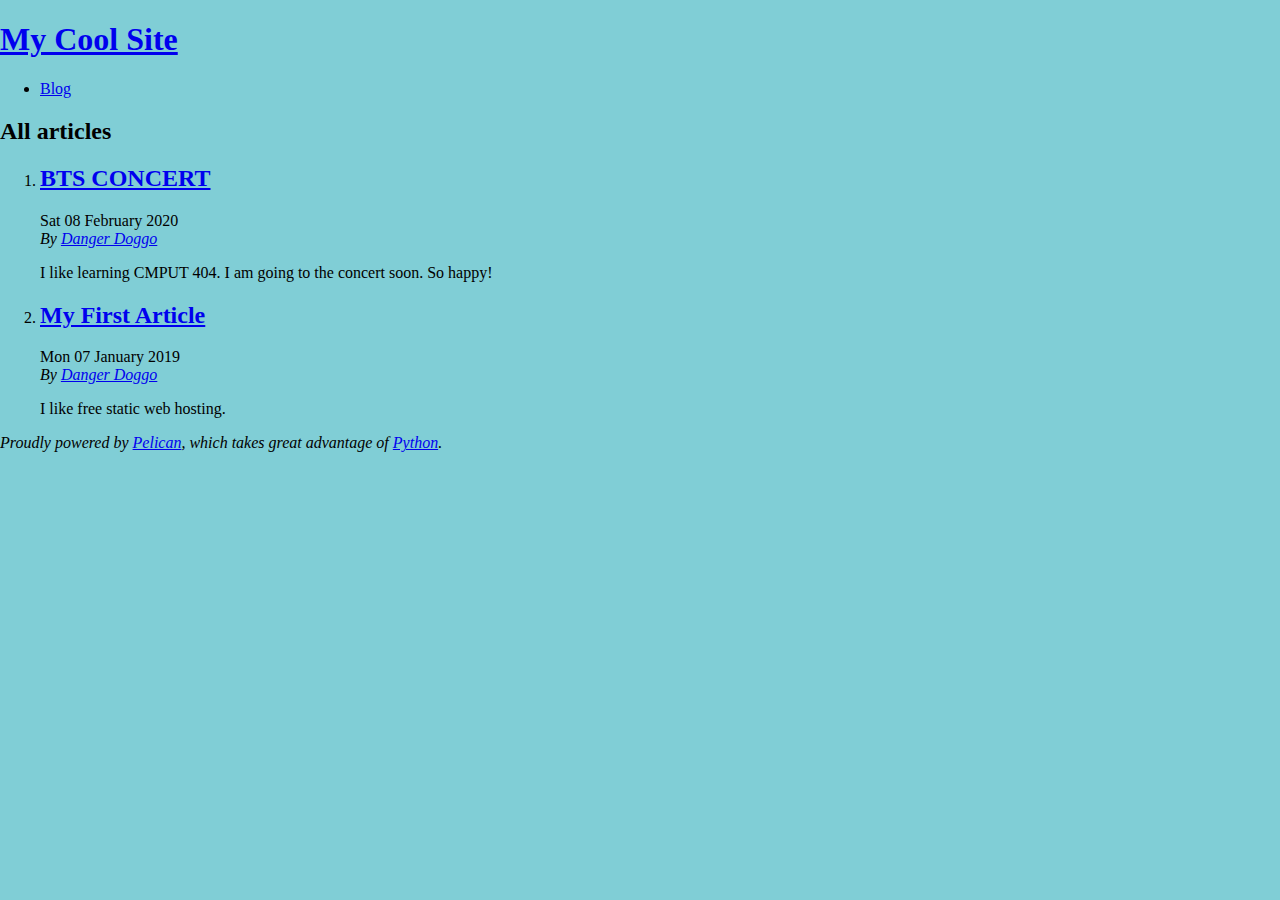
<file: index.html>
<!DOCTYPE html>
<html lang="en">
<head>
        <title>My Cool Site</title>
        <meta charset="utf-8" />
        <link href="https://phoebebai.github.io/feeds/all.atom.xml" type="application/atom+xml" rel="alternate" title="My Cool Site Full Atom Feed" />

  <link rel="stylesheet" type="text/css" href="https://phoebebai.github.io/theme/style.css" />
</head>

<body id="index" class="home">
        <header id="banner" class="body">
                <h1><a href="https://phoebebai.github.io/">My Cool Site <strong></strong></a></h1>
        </header><!-- /#banner -->
        <nav id="menu"><ul>
            <li><a href="https://phoebebai.github.io/category/blog.html">Blog</a></li>
        </ul></nav><!-- /#menu -->
<section id="content">
<h2>All articles</h2>

<ol id="post-list">
        <li><article class="hentry">
                <header> <h2 class="entry-title"><a href="https://phoebebai.github.io/bts-concert.html" rel="bookmark" title="Permalink to BTS CONCERT">BTS CONCERT</a></h2> </header>
                <footer class="post-info">
                    <time class="published" datetime="2020-02-08T21:38:00-07:00"> Sat 08 February 2020 </time>
                    <address class="vcard author">By
                        <a class="url fn" href="https://phoebebai.github.io/author/danger-doggo.html">Danger Doggo</a>
                    </address>
                </footer><!-- /.post-info -->
                <div class="entry-content"> <p>I like learning CMPUT 404. I am going to the concert soon. So happy!</p> </div><!-- /.entry-content -->
        </article></li>
        <li><article class="hentry">
                <header> <h2 class="entry-title"><a href="https://phoebebai.github.io/my-first-article.html" rel="bookmark" title="Permalink to My First Article">My First Article</a></h2> </header>
                <footer class="post-info">
                    <time class="published" datetime="2019-01-07T08:00:00-07:00"> Mon 07 January 2019 </time>
                    <address class="vcard author">By
                        <a class="url fn" href="https://phoebebai.github.io/author/danger-doggo.html">Danger Doggo</a>
                    </address>
                </footer><!-- /.post-info -->
                <div class="entry-content"> <p>I like free static web hosting.</p> </div><!-- /.entry-content -->
        </article></li>
</ol><!-- /#posts-list -->
</section><!-- /#content -->
        <footer id="contentinfo" class="body">
                <address id="about" class="vcard body">
                Proudly powered by <a href="http://getpelican.com/">Pelican</a>,
                which takes great advantage of <a href="http://python.org">Python</a>.
                </address><!-- /#about -->
        </footer><!-- /#contentinfo -->
</body>
</html>
</file>
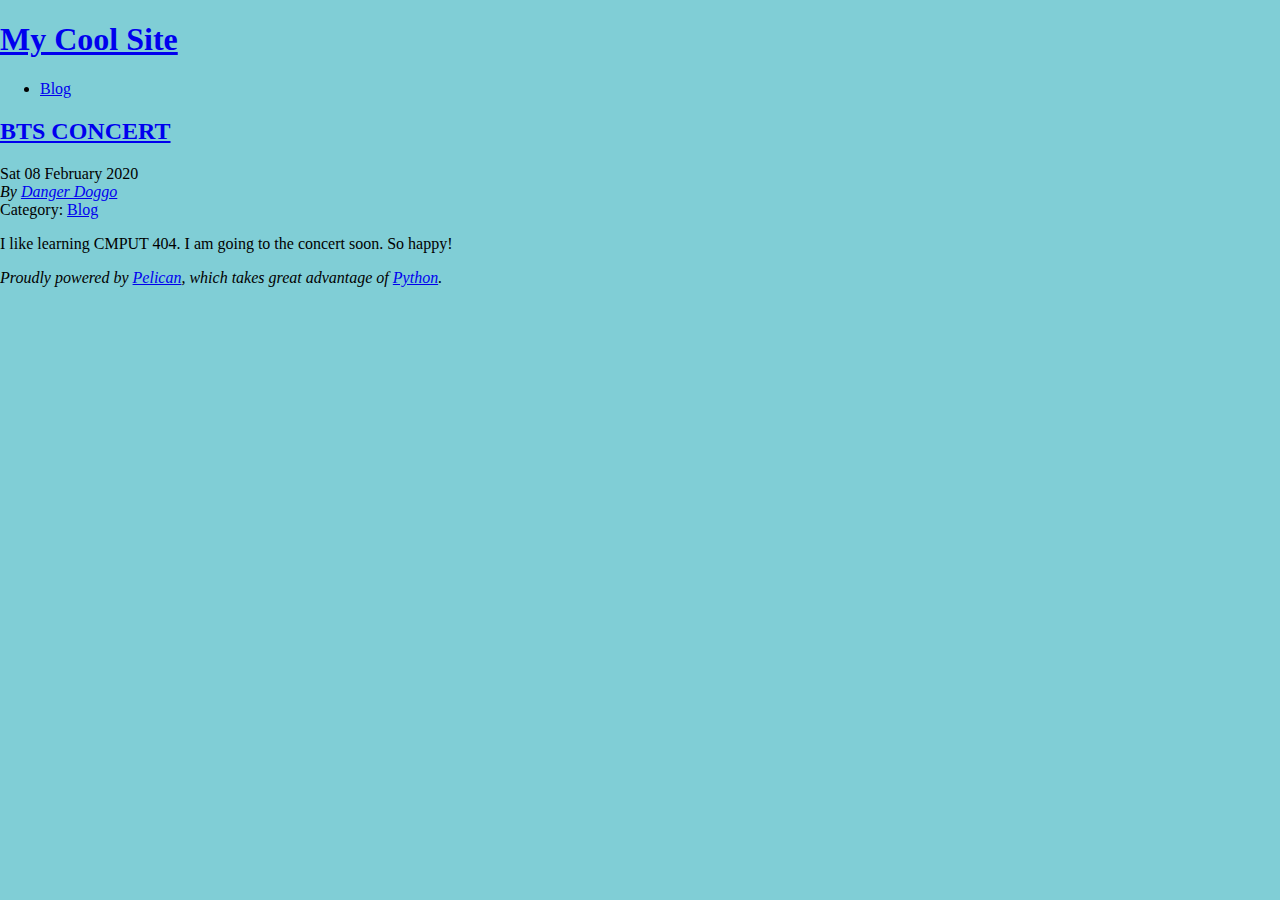
<file: bts-concert.html>
<!DOCTYPE html>
<html lang="en">
<head>
          <title>My Cool Site - BTS CONCERT</title>
        <meta charset="utf-8" />
        <link href="https://phoebebai.github.io/feeds/all.atom.xml" type="application/atom+xml" rel="alternate" title="My Cool Site Full Atom Feed" />
        <link href="https://phoebebai.github.io/feeds/blog.atom.xml" type="application/atom+xml" rel="alternate" title="My Cool Site Categories Atom Feed" />

  <link rel="stylesheet" type="text/css" href="https://phoebebai.github.io/theme/style.css" />





</head>

<body id="index" class="home">
        <header id="banner" class="body">
                <h1><a href="https://phoebebai.github.io/">My Cool Site <strong></strong></a></h1>
        </header><!-- /#banner -->
        <nav id="menu"><ul>
            <li class="active"><a href="https://phoebebai.github.io/category/blog.html">Blog</a></li>
        </ul></nav><!-- /#menu -->
<section id="content" class="body">
  <header>
    <h2 class="entry-title">
      <a href="https://phoebebai.github.io/bts-concert.html" rel="bookmark"
         title="Permalink to BTS CONCERT">BTS CONCERT</a></h2>
 
  </header>
  <footer class="post-info">
    <time class="published" datetime="2020-02-08T21:38:00-07:00">
      Sat 08 February 2020
    </time>
    <address class="vcard author">
      By           <a class="url fn" href="https://phoebebai.github.io/author/danger-doggo.html">Danger Doggo</a>
    </address>
    <div class="category">
        Category: <a href="https://phoebebai.github.io/category/blog.html">Blog</a>
    </div>
  </footer><!-- /.post-info -->
  <div class="entry-content">
    <p>I like learning CMPUT 404. I am going to the concert soon. So happy!</p>
  </div><!-- /.entry-content -->
</section>
        <footer id="contentinfo" class="body">
                <address id="about" class="vcard body">
                Proudly powered by <a href="http://getpelican.com/">Pelican</a>,
                which takes great advantage of <a href="http://python.org">Python</a>.
                </address><!-- /#about -->
        </footer><!-- /#contentinfo -->
</body>
</html>
</file>
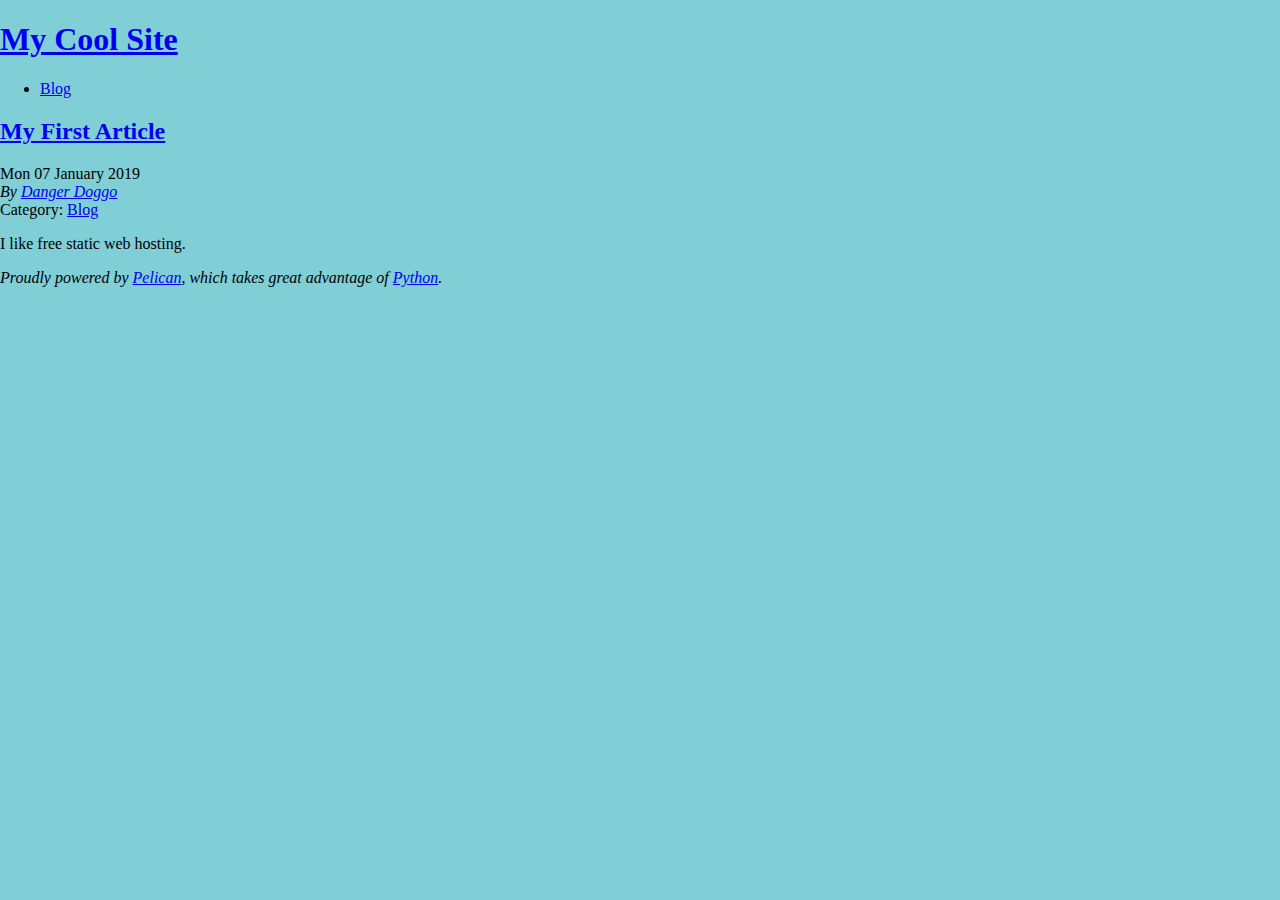
<file: my-first-article.html>
<!DOCTYPE html>
<html lang="en">
<head>
          <title>My Cool Site - My First Article</title>
        <meta charset="utf-8" />
        <link href="https://phoebebai.github.io/feeds/all.atom.xml" type="application/atom+xml" rel="alternate" title="My Cool Site Full Atom Feed" />
        <link href="https://phoebebai.github.io/feeds/blog.atom.xml" type="application/atom+xml" rel="alternate" title="My Cool Site Categories Atom Feed" />

  <link rel="stylesheet" type="text/css" href="https://phoebebai.github.io/theme/style.css" />





</head>

<body id="index" class="home">
        <header id="banner" class="body">
                <h1><a href="https://phoebebai.github.io/">My Cool Site <strong></strong></a></h1>
        </header><!-- /#banner -->
        <nav id="menu"><ul>
            <li class="active"><a href="https://phoebebai.github.io/category/blog.html">Blog</a></li>
        </ul></nav><!-- /#menu -->
<section id="content" class="body">
  <header>
    <h2 class="entry-title">
      <a href="https://phoebebai.github.io/my-first-article.html" rel="bookmark"
         title="Permalink to My First Article">My First Article</a></h2>
 
  </header>
  <footer class="post-info">
    <time class="published" datetime="2019-01-07T08:00:00-07:00">
      Mon 07 January 2019
    </time>
    <address class="vcard author">
      By           <a class="url fn" href="https://phoebebai.github.io/author/danger-doggo.html">Danger Doggo</a>
    </address>
    <div class="category">
        Category: <a href="https://phoebebai.github.io/category/blog.html">Blog</a>
    </div>
  </footer><!-- /.post-info -->
  <div class="entry-content">
    <p>I like free static web hosting.</p>
  </div><!-- /.entry-content -->
</section>
        <footer id="contentinfo" class="body">
                <address id="about" class="vcard body">
                Proudly powered by <a href="http://getpelican.com/">Pelican</a>,
                which takes great advantage of <a href="http://python.org">Python</a>.
                </address><!-- /#about -->
        </footer><!-- /#contentinfo -->
</body>
</html>
</file>
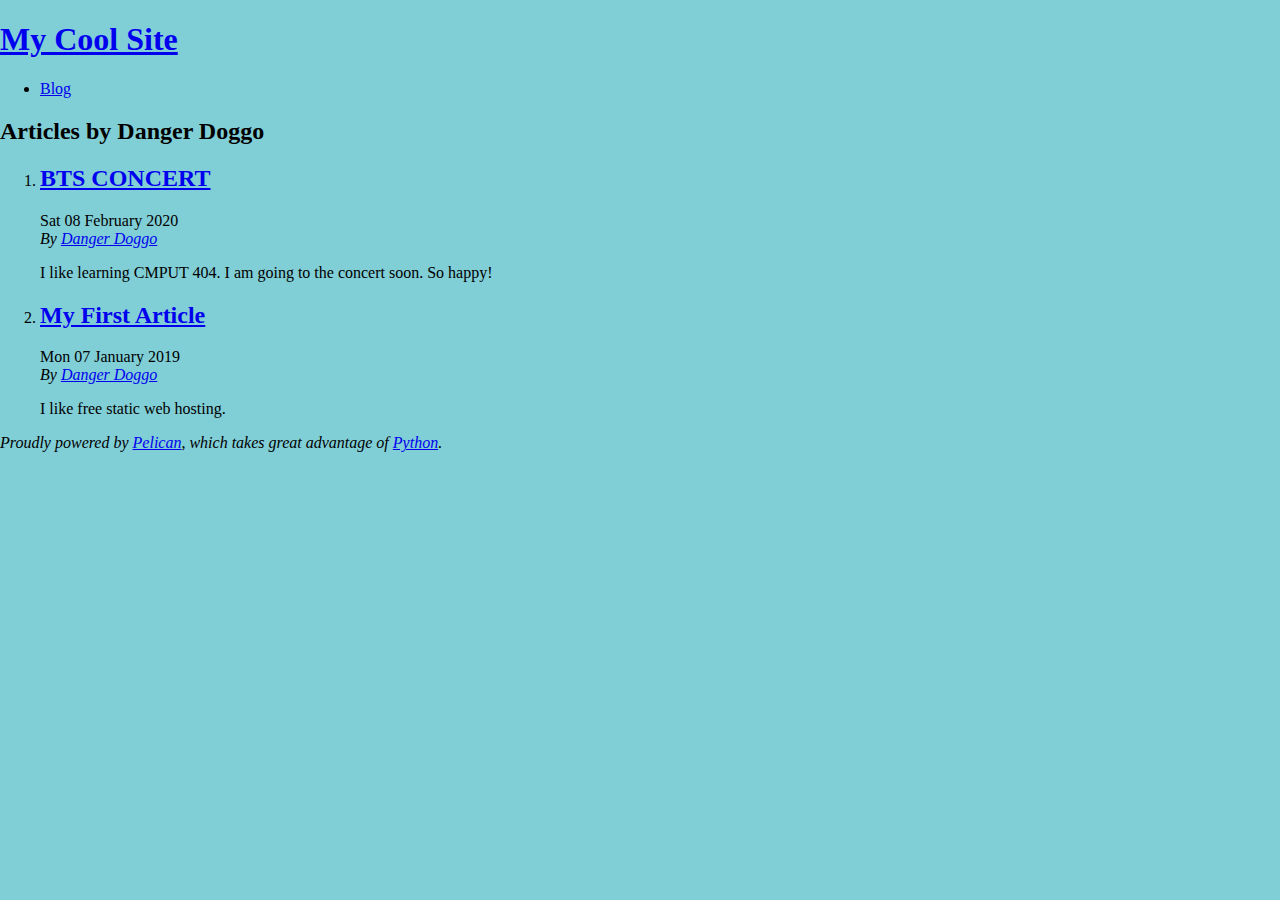
<file: author/danger-doggo.html>
<!DOCTYPE html>
<html lang="en">
<head>
        <title>My Cool Site - Articles by Danger Doggo</title>
        <meta charset="utf-8" />
        <link href="https://phoebebai.github.io/feeds/all.atom.xml" type="application/atom+xml" rel="alternate" title="My Cool Site Full Atom Feed" />

  <link rel="stylesheet" type="text/css" href="https://phoebebai.github.io/theme/style.css" />
</head>

<body id="index" class="home">
        <header id="banner" class="body">
                <h1><a href="https://phoebebai.github.io/">My Cool Site <strong></strong></a></h1>
        </header><!-- /#banner -->
        <nav id="menu"><ul>
            <li><a href="https://phoebebai.github.io/category/blog.html">Blog</a></li>
        </ul></nav><!-- /#menu -->
<section id="content">
<h2>Articles by Danger Doggo</h2>

<ol id="post-list">
        <li><article class="hentry">
                <header> <h2 class="entry-title"><a href="https://phoebebai.github.io/bts-concert.html" rel="bookmark" title="Permalink to BTS CONCERT">BTS CONCERT</a></h2> </header>
                <footer class="post-info">
                    <time class="published" datetime="2020-02-08T21:38:00-07:00"> Sat 08 February 2020 </time>
                    <address class="vcard author">By
                        <a class="url fn" href="https://phoebebai.github.io/author/danger-doggo.html">Danger Doggo</a>
                    </address>
                </footer><!-- /.post-info -->
                <div class="entry-content"> <p>I like learning CMPUT 404. I am going to the concert soon. So happy!</p> </div><!-- /.entry-content -->
        </article></li>
        <li><article class="hentry">
                <header> <h2 class="entry-title"><a href="https://phoebebai.github.io/my-first-article.html" rel="bookmark" title="Permalink to My First Article">My First Article</a></h2> </header>
                <footer class="post-info">
                    <time class="published" datetime="2019-01-07T08:00:00-07:00"> Mon 07 January 2019 </time>
                    <address class="vcard author">By
                        <a class="url fn" href="https://phoebebai.github.io/author/danger-doggo.html">Danger Doggo</a>
                    </address>
                </footer><!-- /.post-info -->
                <div class="entry-content"> <p>I like free static web hosting.</p> </div><!-- /.entry-content -->
        </article></li>
</ol><!-- /#posts-list -->
</section><!-- /#content -->
        <footer id="contentinfo" class="body">
                <address id="about" class="vcard body">
                Proudly powered by <a href="http://getpelican.com/">Pelican</a>,
                which takes great advantage of <a href="http://python.org">Python</a>.
                </address><!-- /#about -->
        </footer><!-- /#contentinfo -->
</body>
</html>
</file>
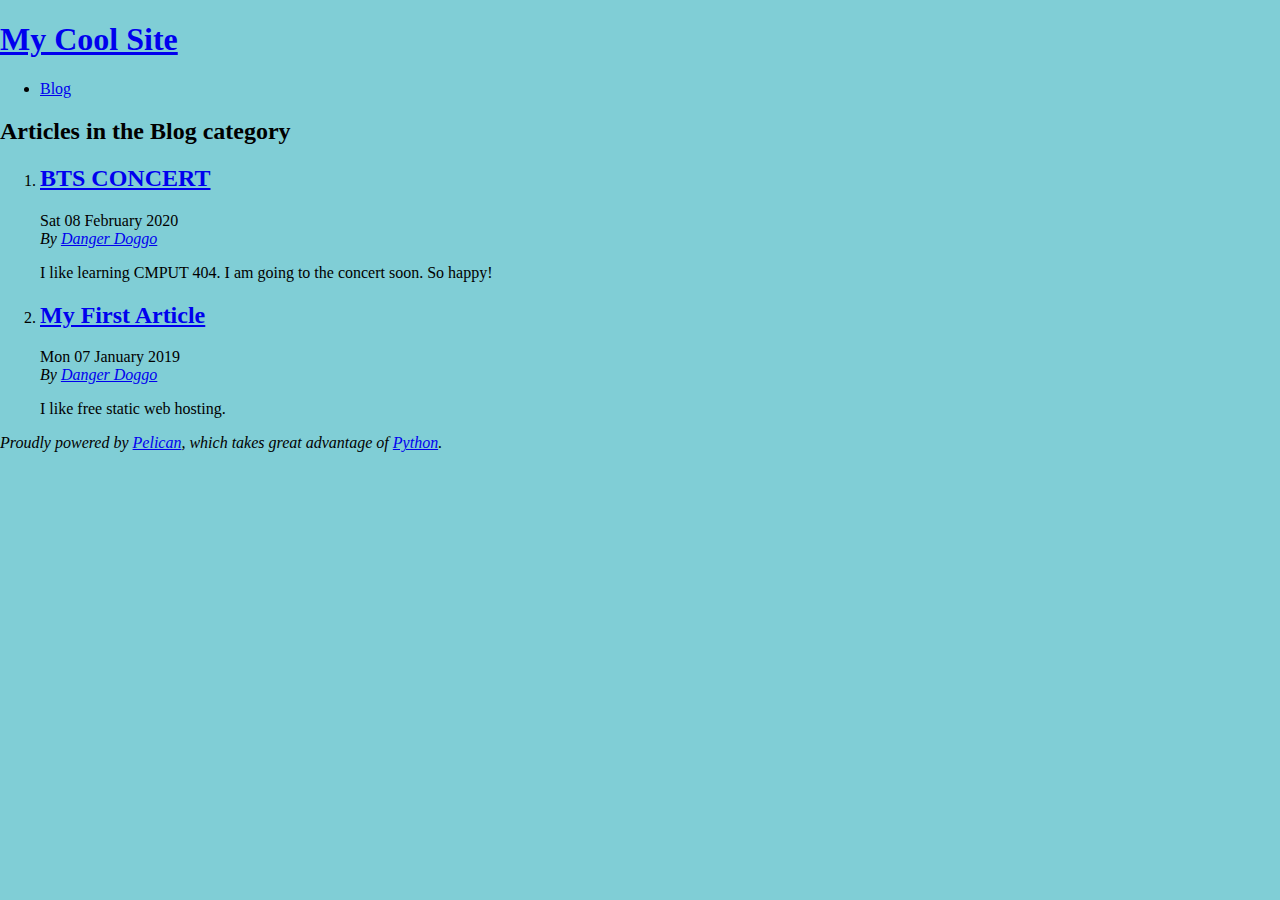
<file: category/blog.html>
<!DOCTYPE html>
<html lang="en">
<head>
        <title>My Cool Site - Blog category</title>
        <meta charset="utf-8" />
        <link href="https://phoebebai.github.io/feeds/all.atom.xml" type="application/atom+xml" rel="alternate" title="My Cool Site Full Atom Feed" />
        <link href="https://phoebebai.github.io/feeds/blog.atom.xml" type="application/atom+xml" rel="alternate" title="My Cool Site Categories Atom Feed" />

  <link rel="stylesheet" type="text/css" href="https://phoebebai.github.io/theme/style.css" />
</head>

<body id="index" class="home">
        <header id="banner" class="body">
                <h1><a href="https://phoebebai.github.io/">My Cool Site <strong></strong></a></h1>
        </header><!-- /#banner -->
        <nav id="menu"><ul>
            <li class="active"><a href="https://phoebebai.github.io/category/blog.html">Blog</a></li>
        </ul></nav><!-- /#menu -->
<section id="content">
<h2>Articles in the Blog category</h2>

<ol id="post-list">
        <li><article class="hentry">
                <header> <h2 class="entry-title"><a href="https://phoebebai.github.io/bts-concert.html" rel="bookmark" title="Permalink to BTS CONCERT">BTS CONCERT</a></h2> </header>
                <footer class="post-info">
                    <time class="published" datetime="2020-02-08T21:38:00-07:00"> Sat 08 February 2020 </time>
                    <address class="vcard author">By
                        <a class="url fn" href="https://phoebebai.github.io/author/danger-doggo.html">Danger Doggo</a>
                    </address>
                </footer><!-- /.post-info -->
                <div class="entry-content"> <p>I like learning CMPUT 404. I am going to the concert soon. So happy!</p> </div><!-- /.entry-content -->
        </article></li>
        <li><article class="hentry">
                <header> <h2 class="entry-title"><a href="https://phoebebai.github.io/my-first-article.html" rel="bookmark" title="Permalink to My First Article">My First Article</a></h2> </header>
                <footer class="post-info">
                    <time class="published" datetime="2019-01-07T08:00:00-07:00"> Mon 07 January 2019 </time>
                    <address class="vcard author">By
                        <a class="url fn" href="https://phoebebai.github.io/author/danger-doggo.html">Danger Doggo</a>
                    </address>
                </footer><!-- /.post-info -->
                <div class="entry-content"> <p>I like free static web hosting.</p> </div><!-- /.entry-content -->
        </article></li>
</ol><!-- /#posts-list -->
</section><!-- /#content -->
        <footer id="contentinfo" class="body">
                <address id="about" class="vcard body">
                Proudly powered by <a href="http://getpelican.com/">Pelican</a>,
                which takes great advantage of <a href="http://python.org">Python</a>.
                </address><!-- /#about -->
        </footer><!-- /#contentinfo -->
</body>
</html>
</file>
